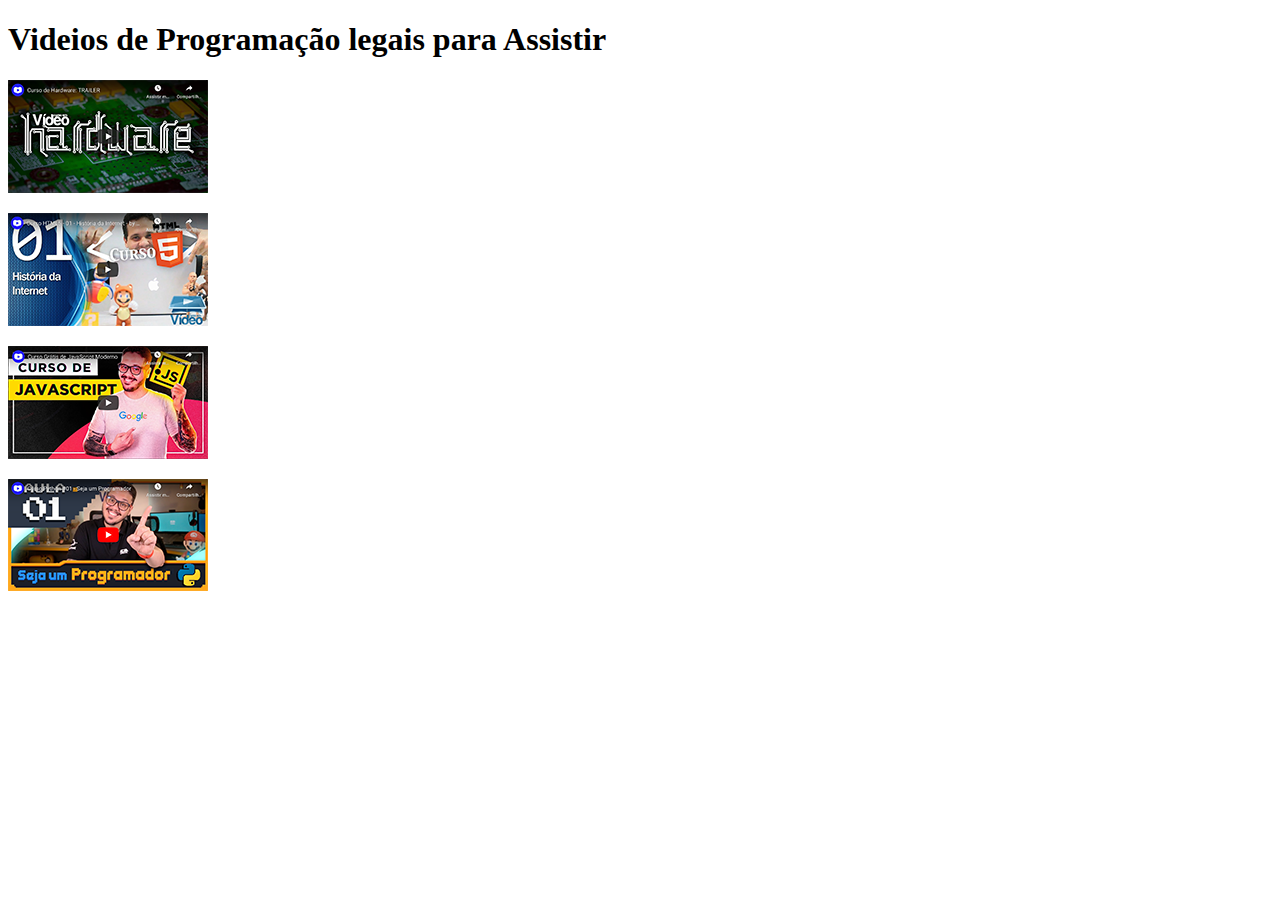
<file: Exercicios/Desafio 09/index.html>
<!DOCTYPE html>
<html lang="pt-br">
<head>
    <meta charset="UTF-8">
    <meta http-equiv="X-UA-Compatible" content="IE=edge">
    <meta name="viewport" content="width=device-width, initial-scale=1.0">
    <link rel="shortcut icon" href="logo.ico" type="image/x-icon">
    <title>Desafio 09</title>
</head>
<body>
    <h1><Strong>Videios de Programação legais para Assistir</Strong></h1>

    <p><picture><a href="pag1.html" target="_self" rel="next"><img src="imagens/thumb-hardware.png" alt="imagem flexível"></a></picture></p>
    <p><picture><a href="pag2.html" target="_self" rel="next"><img src="imagens/thumb-html.png" alt="imagem flexível"></a></picture></p>
    <p><picture><a href="pag3.html" target="_self" rel="next"><img src="imagens/thumb-js.png" alt="imagem flexível"></a></picture></p>
    <p><picture><a href="pag4.html" target="_self" rel="next"><img src="imagens/thumb-python.png" alt="imagem flexível"></a></picture></p>
    
</body>
</html>
</file>
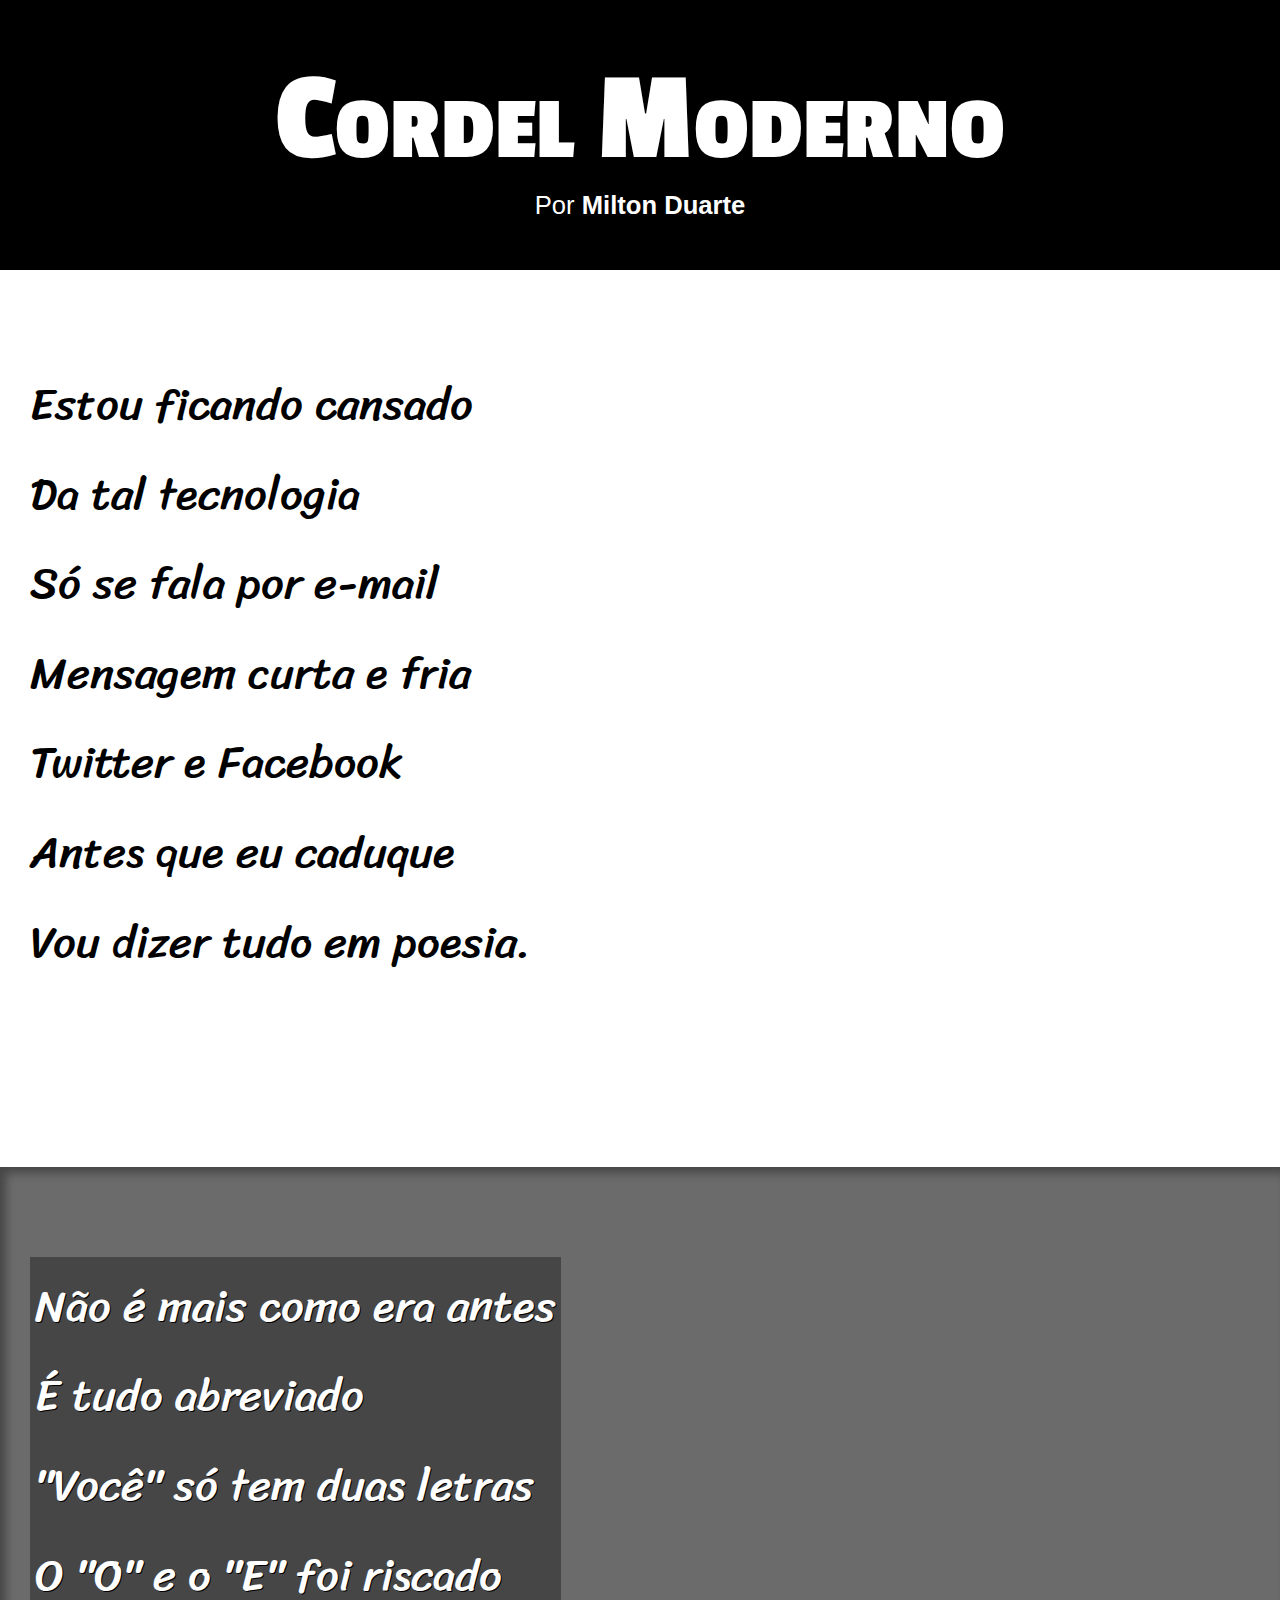
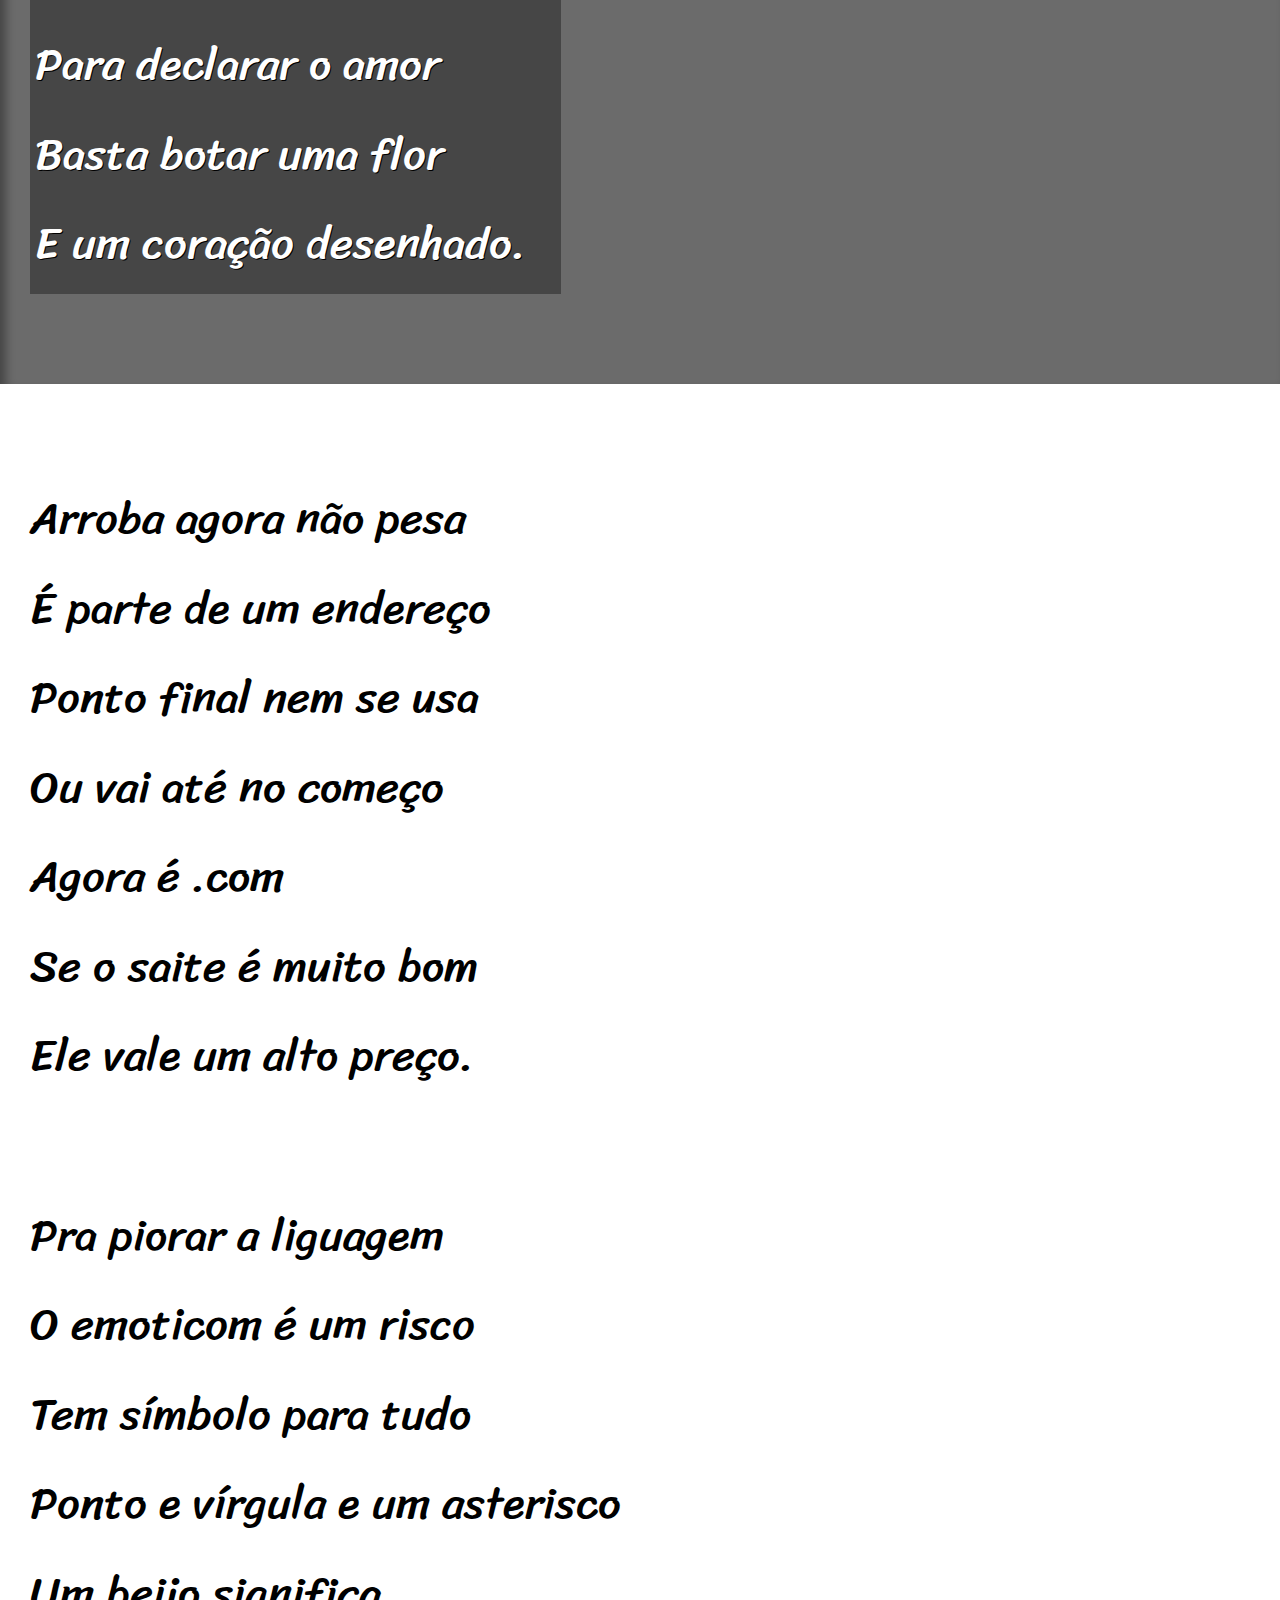
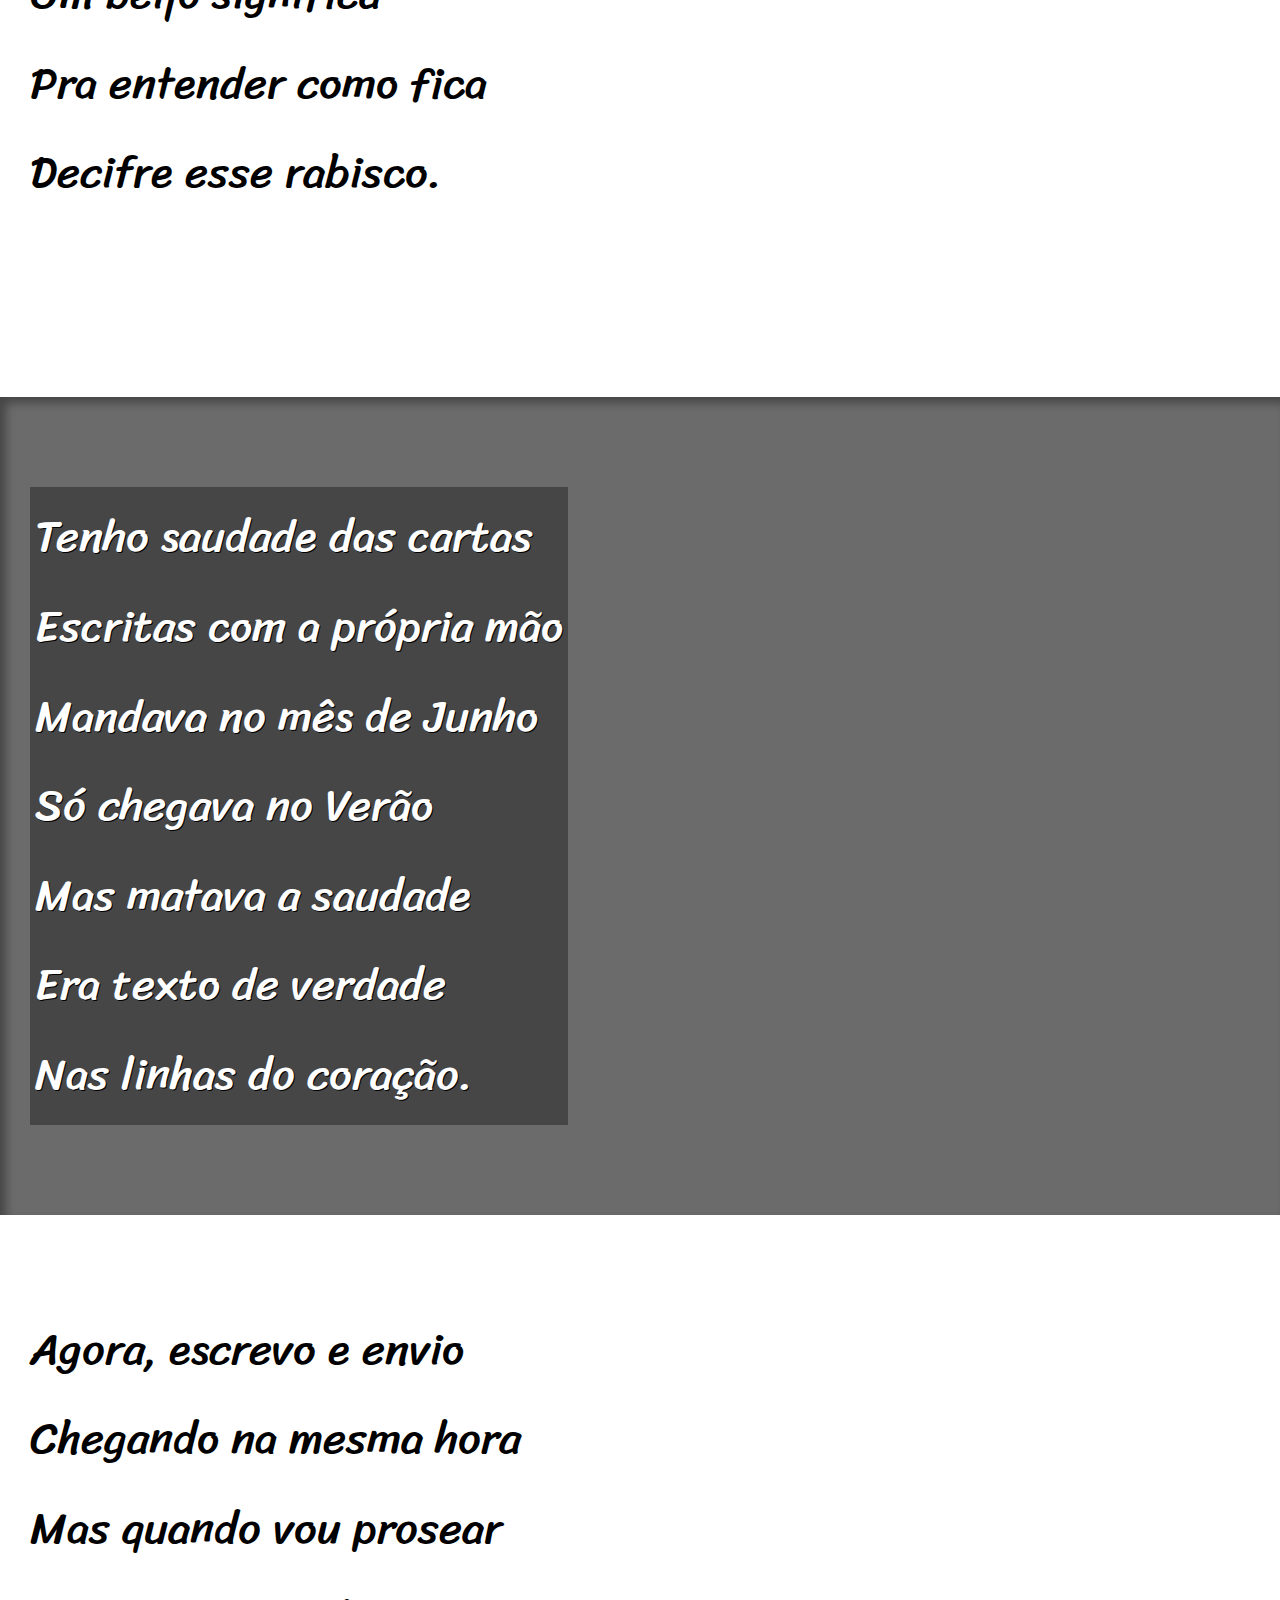
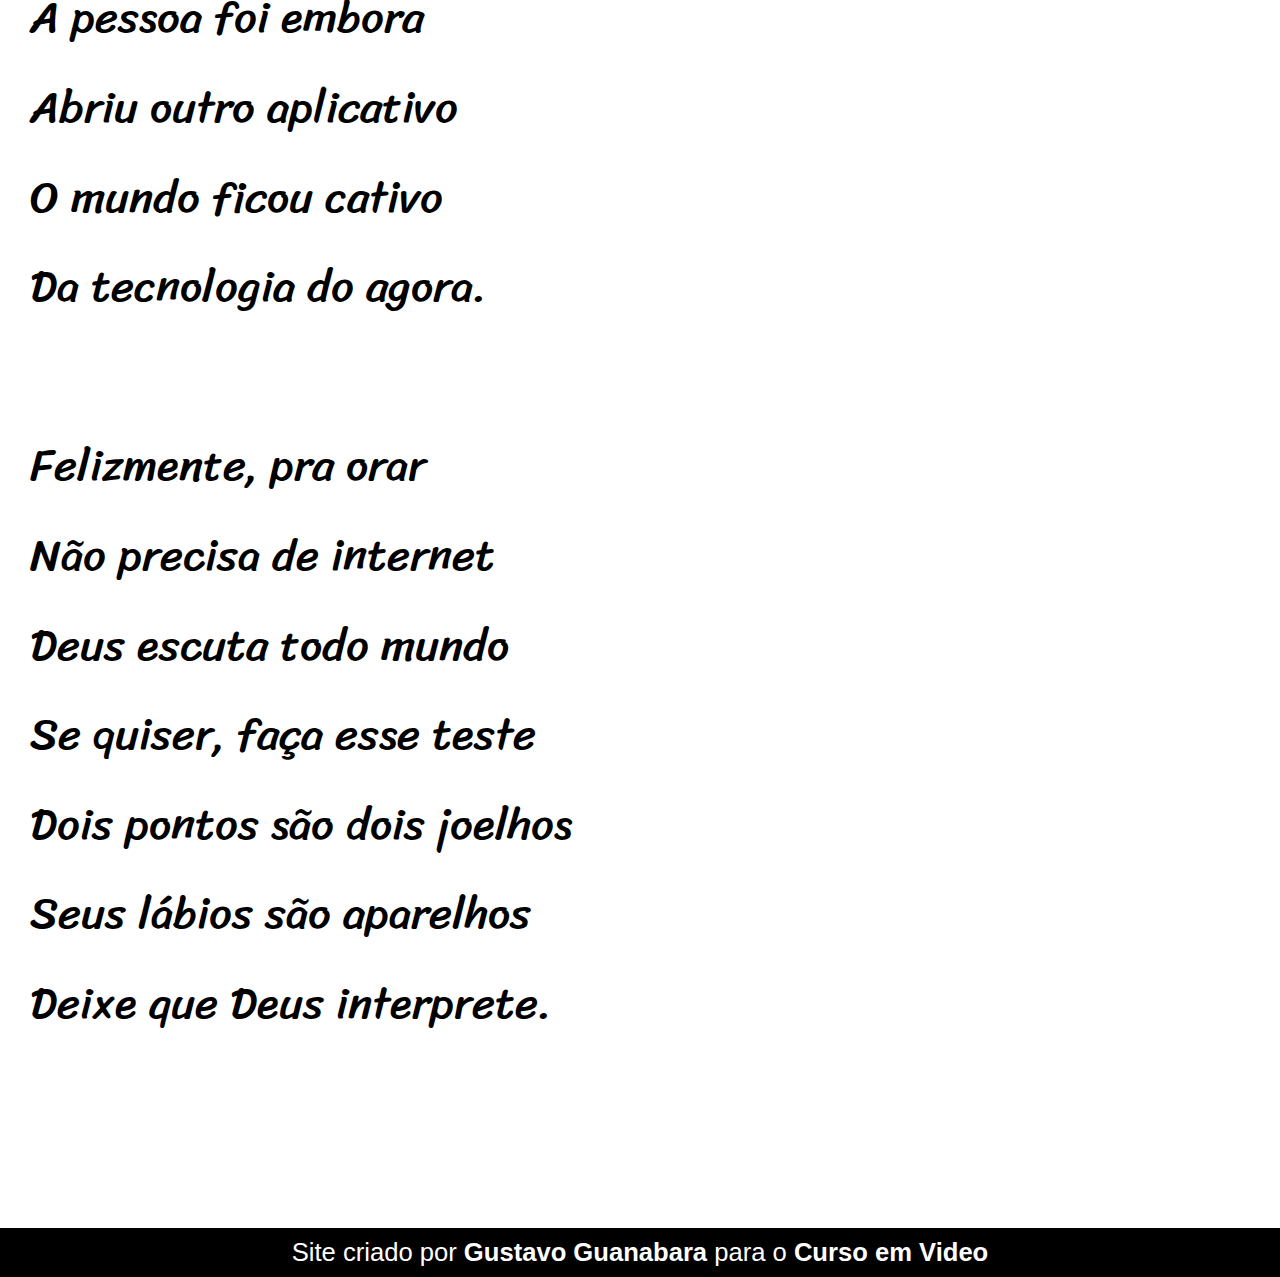
<file: Exercicios/Desafio 12/index.html>
<!DOCTYPE html>
<html lang="pt-br">
<head>
    <meta charset="UTF-8">
    <meta http-equiv="X-UA-Compatible" content="IE=edge">
    <meta name="viewport" content="width=device-width, initial-scale=1.0">
    <title>Cordel Moderno</title>
    <link rel="stylesheet" href="estilo/style.css">
</head>
<body>
    <header>
        <h1>Cordel Moderno</h1>
        <p>
            Por <a href="https://www.recantodasletras.com.br/poesias/3186743" target="_blank" >Milton Duarte</a>
        </p>
    </header>

    <section class="normal">
        <p>
            Estou ficando cansado <br>
            Da tal tecnologia <br>
            Só se fala por e-mail <br>
            Mensagem curta e fria <br>
            Twitter e Facebook <br>
            Antes que eu caduque <br>
            Vou dizer tudo em poesia. 
        </p>
    </section>

  
    <section class="imagem" id="img1">
        <p>
            Não é mais como era antes <br>
            É tudo abreviado <br>
            "Você" só tem duas letras <br>
            O "O" e o "E" foi riscado <br>
            Para declarar o amor <br>
            Basta botar uma flor <br>
            E um coração desenhado.
        </p>
    </section>

   

    <section class="normal">
        <p>
            Arroba agora não pesa <br>
            É parte de um endereço <br>
            Ponto final nem se usa <br>
            Ou vai até no começo <br>
            Agora é .com <br>
            Se o saite é muito bom <br>
            Ele vale um alto preço. 
        </p>
    

        <p>
            Pra piorar a liguagem <br>
            O emoticom é um risco <br>
            Tem símbolo para tudo <br>
            Ponto e vírgula e um asterisco <br>
            Um beijo significa <br>
            Pra entender como fica <br>
            Decifre esse rabisco. 
        </p>
    </section>

  
    <section class="imagem" id="img2">
        <p>
            Tenho saudade das cartas <br>
            Escritas com a própria mão <br>
            Mandava no mês de Junho <br>
            Só chegava no Verão <br>
            Mas matava a saudade <br>
            Era texto de verdade <br>
            Nas linhas do coração.
         </p>
    </section>


    <section class="normal">
        <p>
            Agora, escrevo e envio <br>
            Chegando na mesma hora <br>
            Mas quando vou prosear <br>
            A pessoa foi embora <br>
            Abriu outro aplicativo <br>
            O mundo ficou cativo <br>
            Da tecnologia do agora. 
        </p>
        
        <p>
            Felizmente, pra orar <br>
            Não precisa de internet <br>
            Deus escuta todo mundo <br>
            Se quiser, faça esse teste <br>
            Dois pontos são dois joelhos <br>
            Seus lábios são aparelhos <br>
            Deixe que Deus interprete.
        </p>
    </section>

    <footer>
        <p>Site criado por <a href="https://gustavoguanabara.github.io/" target="_blank">Gustavo Guanabara</a> para o <a href="https://www.cursoemvideo.com/" target="_blank">Curso em Video</a></p>
    </footer>
</body>
</html>
</file>
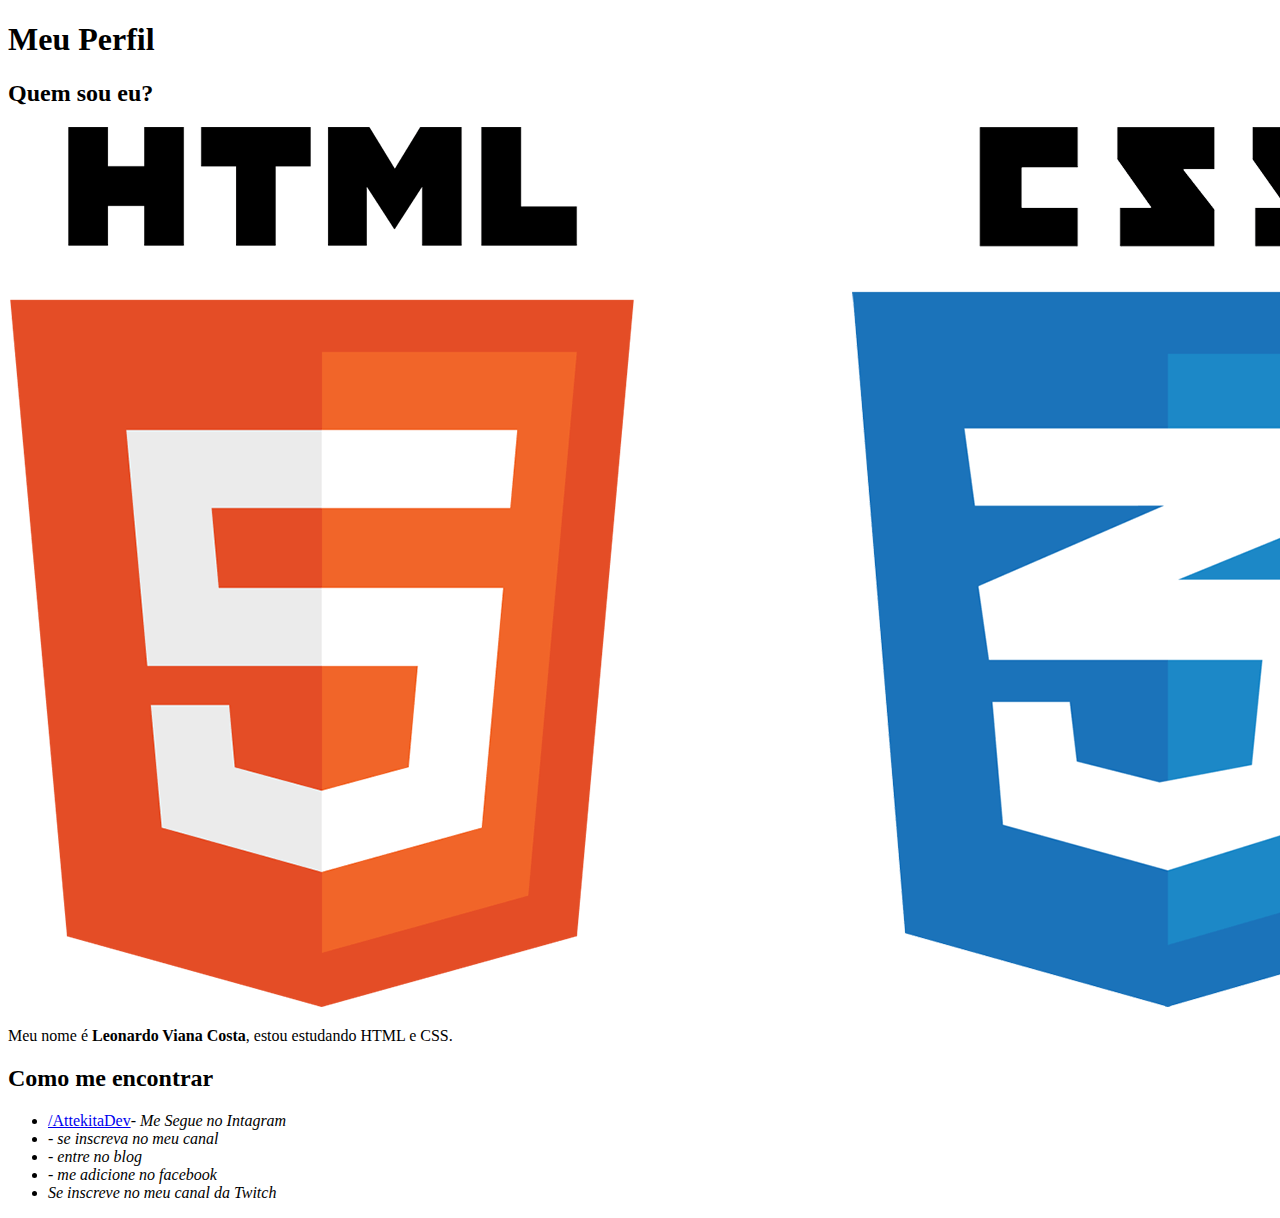
<file: Exercicios/Desafio 5/index.html>
<!DOCTYPE html>
<html lang="pt-br">
<head>
    <meta charset="UTF-8">
    <meta http-equiv="X-UA-Compatible" content="IE=edge">
    <meta name="viewport" content="width=device-width, initial-scale=1.0">
    <link rel="shortcut icon" href="logo.ico" type="image/x-icon">
    <title>Contatos(Desafio 5)</title>
</head>
<body>
    <h1>Meu Perfil</h1>
    <h2>Quem sou eu?</h2>
    <img src="Imagens/Logo PNG/logo completa.png" alt="" srcset="">

    <p>Meu nome é <strong>Leonardo Viana Costa</strong>, estou estudando HTML e CSS.</p>
    <h2>Como me encontrar</h2>
    <ul type="disc">
        <li><a href="https://www.youtube.com/c/AttekitaDev" target="_blank" rel="next"> /AttekitaDev</a>- <em>Me Segue no Intagram</em></li>
        <li><a href=""> </a>- <em>se inscreva no meu canal</em></li>
        <Li><a href=""> </a>- <em>entre no blog</em></Li>
        <li><a href=""> </a>- <em>me adicione no facebook</em></li>
        <li><a href=""> </a><em>Se inscreve no meu canal da Twitch</em></li>
    </ul>
    
</body>
</html>
</file>
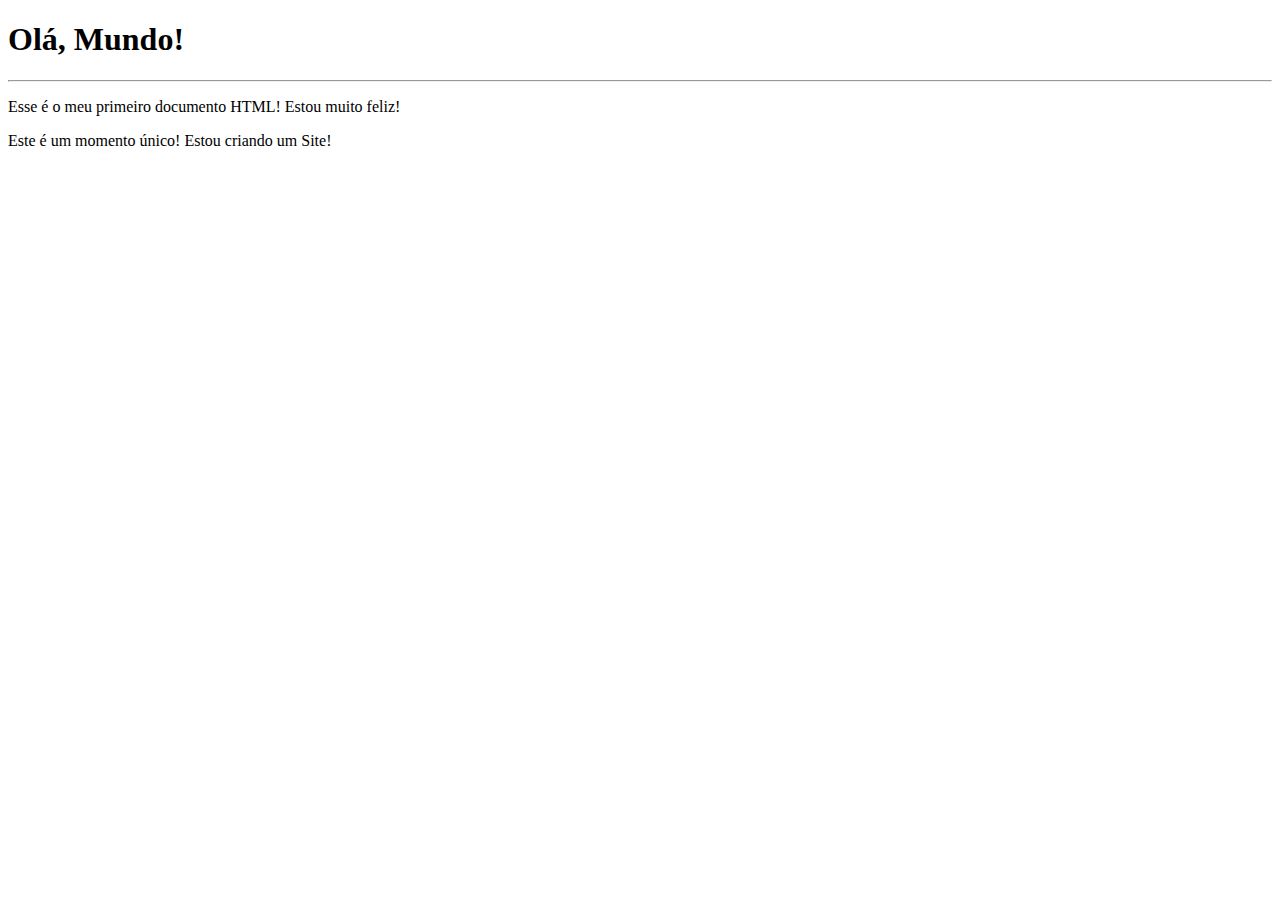
<file: Exercicios/Ex001/index.html>
<!DOCTYPE html>
<html lang="pt-br">
<head>
    <meta charset="UTF-8">
    <meta name="viewport" content="width=device-width, initial-scale=1.0">
    <title>Meu primeiro exercício</title>
</head>
<body>
    <h1>Olá, Mundo!</h1>
    <hr>
    <p>Esse é o meu primeiro documento HTML! Estou muito feliz!</p>
    <p>Este é um momento único! Estou criando um Site!</p>
</body>
</html>
</file>
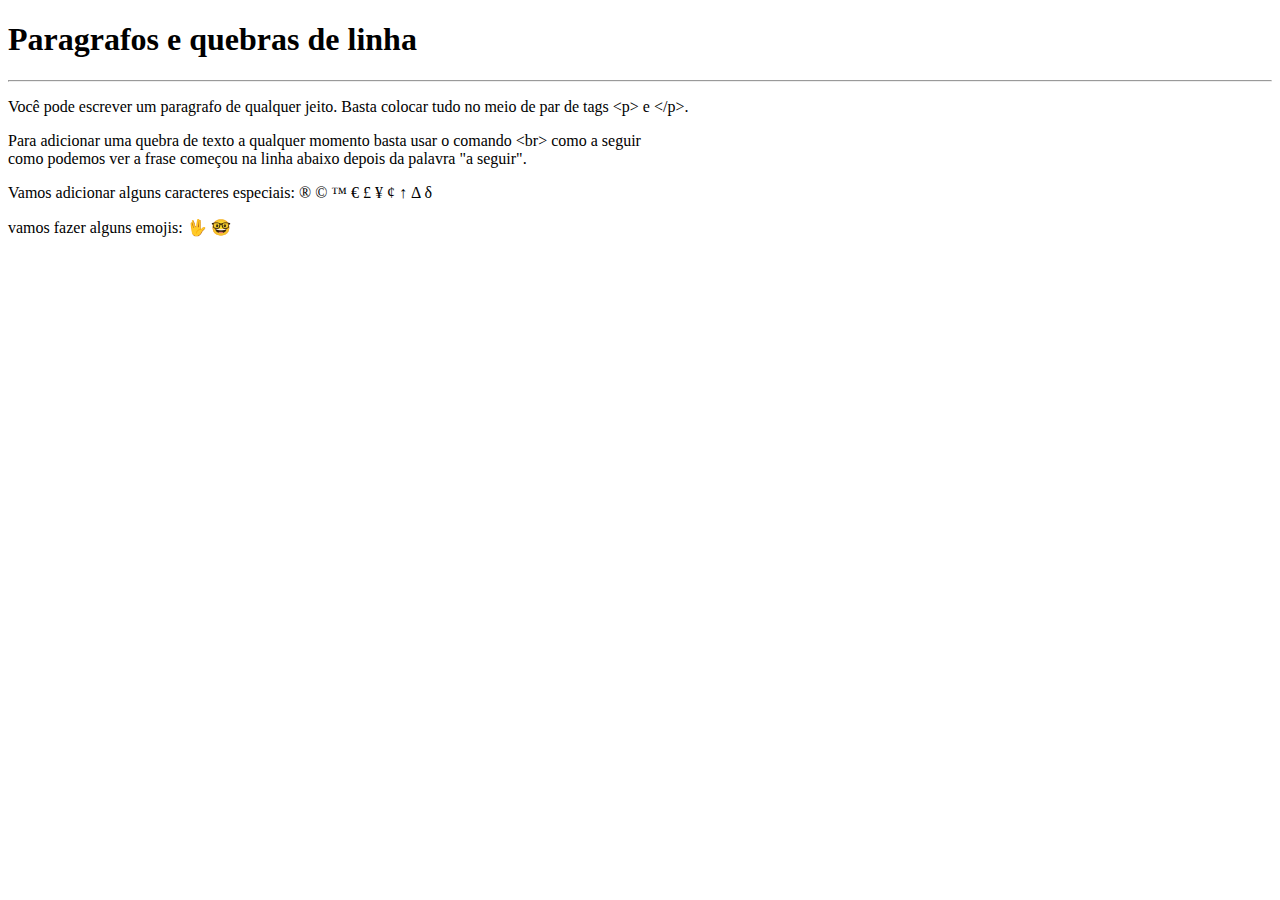
<file: Exercicios/Ex002/index.html>
<!DOCTYPE html>
<html lang="pt-br">
<head>
    <meta charset="UTF-8">
    <meta http-equiv="X-UA-Compatible" content="IE=edge">
    <meta name="viewport" content="width=device-width, initial-scale=1.0">
    <title>Document</title>
</head>
<body>
    <h1>Paragrafos e quebras de linha   </h1>
    <hr>
    <p>Você pode escrever 
        um paragrafo de 
        qualquer jeito. 
        Basta colocar tudo no meio de par de tags &lt;p&gt; e &lt;/p&gt;.  <!-- LESS THAN / Grater THAN-->
    </p>
    <p>Para adicionar uma quebra de texto a qualquer momento basta usar o comando &lt;br&gt; como a seguir <br> como podemos ver a frase começou na linha abaixo depois da palavra "a seguir".</p>

    <p>Vamos adicionar alguns caracteres especiais:
        &reg;
        &copy;
        &trade;
        &euro;
        &pound;
        &yen;
        &cent;
        &uarr;
        &Delta;
        &delta;
    </p>
    <p>vamos fazer alguns emojis:
        &#x1f596; <!--"&hx é fixo... o restante do código pe pego no site da emojipidia"-->
        &#x1f913;

    </p>
</body>
</html>
</file>
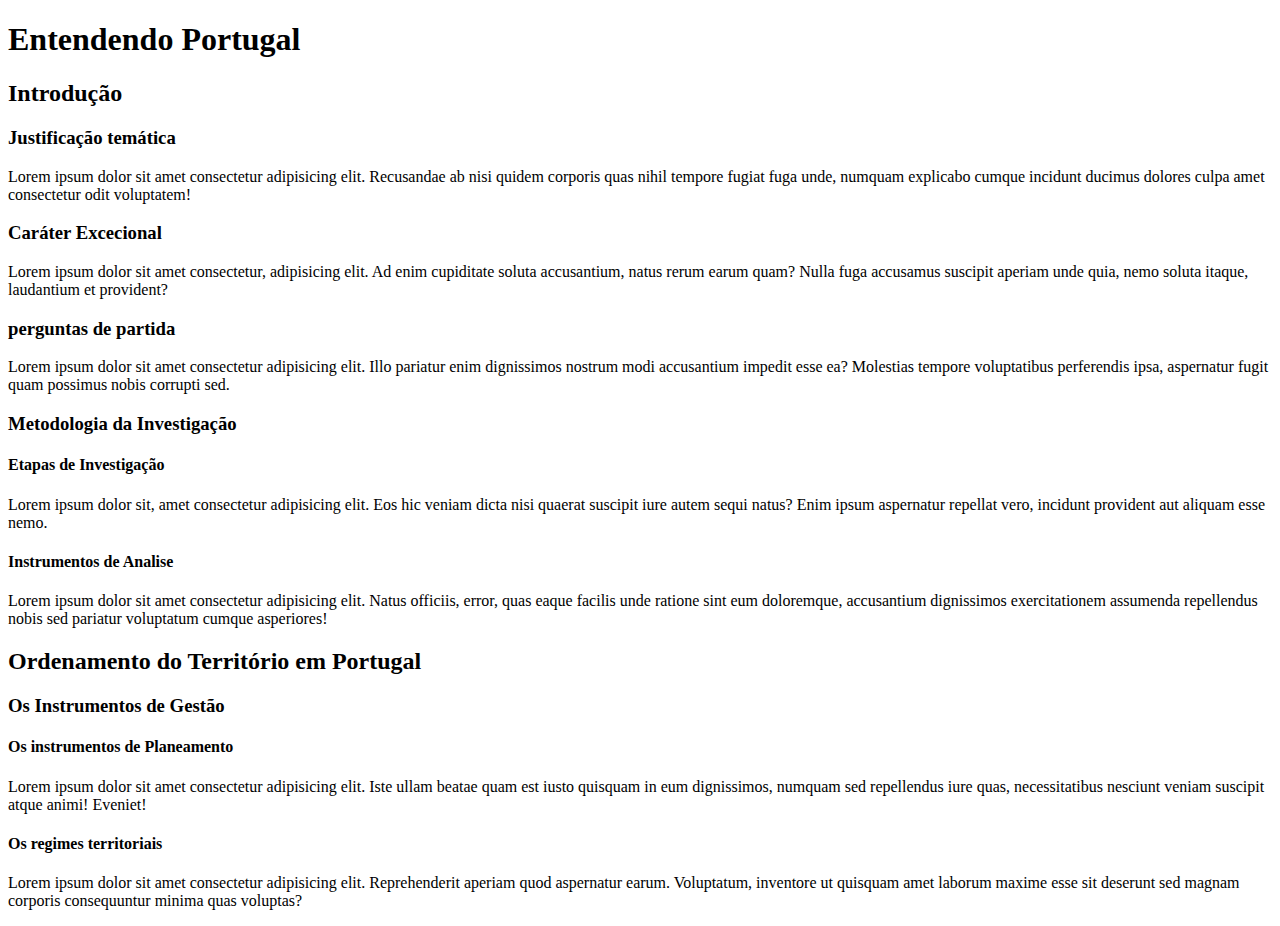
<file: Exercicios/Ex006/index.html>
<!DOCTYPE html>
<html lang="pt-br">
<head>
    <meta charset="UTF-8">
    <meta http-equiv="X-UA-Compatible" content="IE=edge">
    <meta name="viewport" content="width=device-width, initial-scale=1.0">
    <link rel="shortcut icon" href="logo.ico" type="image/x-icon">
    <title>Hierarquia de Titulos</title>
</head>
<body>
    <h1>Entendendo Portugal</h1>
    <h2>Introdução</h2>
    <h3>Justificação temática</h3>
    <p>Lorem ipsum dolor sit amet consectetur adipisicing elit. Recusandae ab nisi quidem corporis quas nihil tempore fugiat fuga unde, numquam explicabo cumque incidunt ducimus dolores culpa amet consectetur odit voluptatem!</p>
    <h3>Caráter Excecional</h3>
    <p>Lorem ipsum dolor sit amet consectetur, adipisicing elit. Ad enim cupiditate soluta accusantium, natus rerum earum quam? Nulla fuga accusamus suscipit aperiam unde quia, nemo soluta itaque, laudantium et provident?</p>
    <h3>perguntas de partida</h3>
    <p>Lorem ipsum dolor sit amet consectetur adipisicing elit. Illo pariatur enim dignissimos nostrum modi accusantium impedit esse ea? Molestias tempore voluptatibus perferendis ipsa, aspernatur fugit quam possimus nobis corrupti sed.</p>
    <h3>Metodologia da Investigação</h3>
    <h4>Etapas de Investigação</h4>
    <P>Lorem ipsum dolor sit, amet consectetur adipisicing elit. Eos hic veniam dicta nisi quaerat suscipit iure autem sequi natus? Enim ipsum aspernatur repellat vero, incidunt provident aut aliquam esse nemo.</P>
    <h4>Instrumentos de Analise</h4>
    <p>Lorem ipsum dolor sit amet consectetur adipisicing elit. Natus officiis, error, quas eaque facilis unde ratione sint eum doloremque, accusantium dignissimos exercitationem assumenda repellendus nobis sed pariatur voluptatum cumque asperiores!</p>
    <h2>Ordenamento do Território em Portugal</h2>
    <h3>Os Instrumentos de Gestão</h3>
    <H4>Os instrumentos de Planeamento </H4>
    <p>Lorem ipsum dolor sit amet consectetur adipisicing elit. Iste ullam beatae quam est iusto quisquam in eum dignissimos, numquam sed repellendus iure quas, necessitatibus nesciunt veniam suscipit atque animi! Eveniet!</p>
    <h4>Os regimes territoriais</h4>
    <p>Lorem ipsum dolor sit amet consectetur adipisicing elit. Reprehenderit aperiam quod aspernatur earum. Voluptatum, inventore ut quisquam amet laborum maxime esse sit deserunt sed magnam corporis consequuntur minima quas voluptas? </p>
    
</body>
</html>
</file>
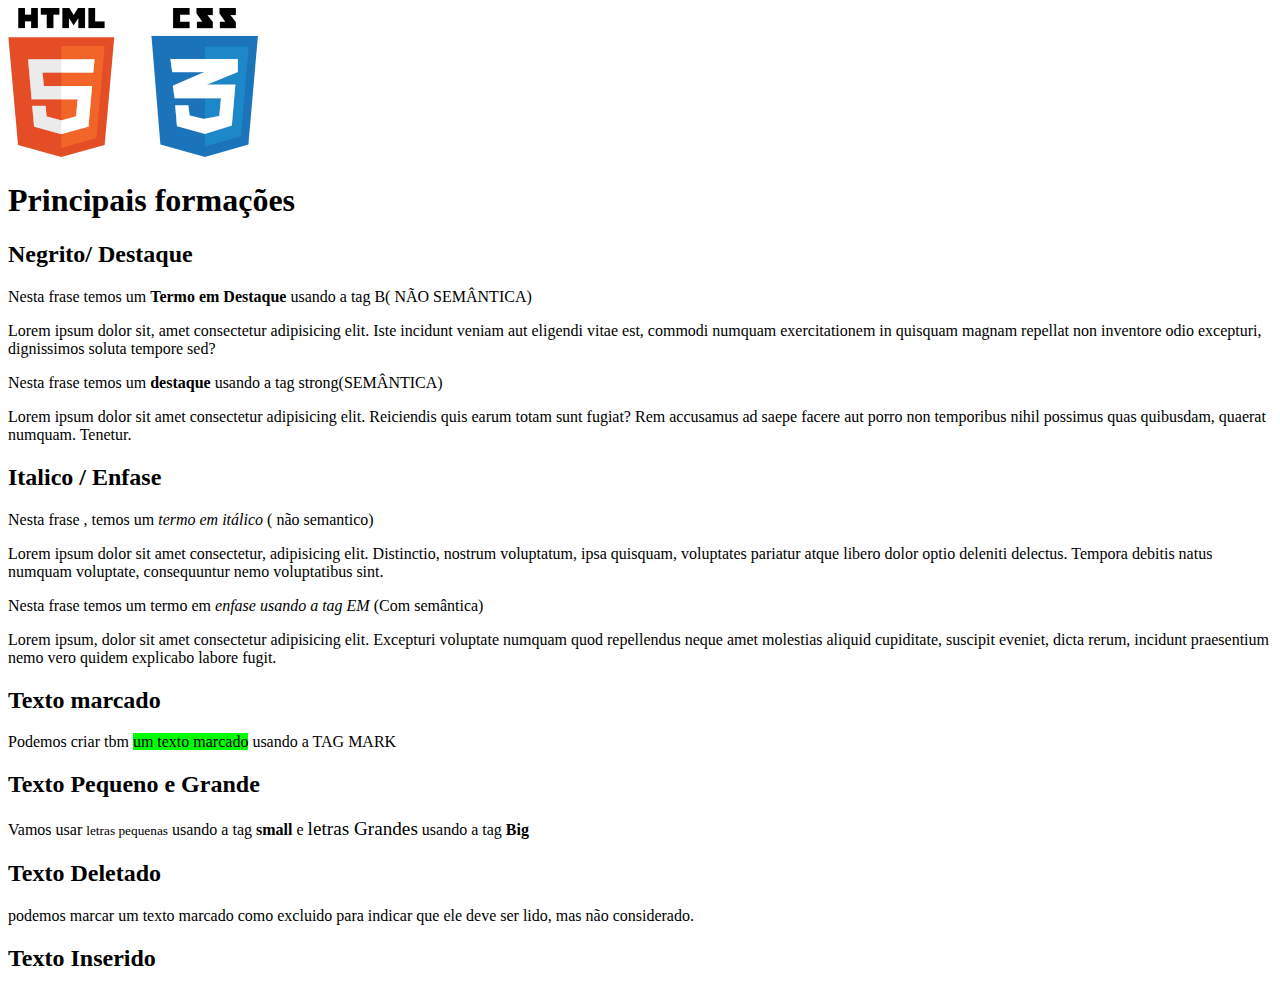
<file: Exercicios/Ex008/index.html>
<!DOCTYPE html>
<html lang="pt-br">
<head>
    <meta charset="UTF-8">
    <meta http-equiv="X-UA-Compatible" content="IE=edge">
    <meta name="viewport" content="width=device-width, initial-scale=1.0">
    <link rel="shortcut icon" href="logo.ico" type="image/x-icon">
    <img src="logo.ico" alt="favico">
    <title>Formatação de Textos</title>
    <style>
        mark { background-color: lime   ;}
    </style>
</head>
<body>
    <h1>Principais formações</h1>
    <h2>Negrito/ Destaque</h2>
        <p>Nesta frase temos um <b>Termo em Destaque</b> usando a tag B( NÃO SEMÂNTICA)</p>
        <p>Lorem ipsum dolor sit, amet consectetur adipisicing elit. Iste incidunt veniam aut eligendi vitae est, commodi numquam exercitationem in quisquam magnam repellat non inventore odio excepturi, dignissimos soluta tempore sed?
        </p>

        <P>Nesta frase temos um <strong>destaque</strong> usando a tag strong(SEMÂNTICA)</P>
        <p>Lorem ipsum dolor sit amet consectetur adipisicing elit. Reiciendis quis earum totam sunt fugiat? Rem accusamus ad saepe facere aut porro non temporibus nihil possimus quas quibusdam, quaerat numquam. Tenetur.</p>
    <h2>Italico / Enfase</h2>
        <p>Nesta frase , temos um <i>termo em itálico</i> ( não semantico)</p>
        <p>Lorem ipsum dolor sit amet consectetur, adipisicing elit. Distinctio, nostrum voluptatum, ipsa quisquam, voluptates pariatur atque libero dolor optio deleniti delectus. Tempora debitis natus numquam voluptate, consequuntur nemo voluptatibus sint.</p>

         <P>Nesta frase temos um termo em <EM>enfase usando a tag EM </EM>(Com semântica)</P>
         <p>Lorem ipsum, dolor sit amet consectetur adipisicing elit. Excepturi voluptate numquam quod repellendus neque amet molestias aliquid cupiditate, suscipit eveniet, dicta rerum, incidunt praesentium nemo vero quidem explicabo labore fugit.</p>
    <H2>Texto marcado</H2>
        <p>Podemos criar tbm <mark>um texto marcado</mark> usando a TAG MARK </p>
    <h2>Texto Pequeno e Grande</h2>  
        <P>Vamos usar <small>letras pequenas</small> usando a tag <strong>small</strong> e <big>letras Grandes</big> usando a tag <strong>Big</strong></P>
    <h2>Texto Deletado</h2>
    <p>podemos marcar um texto marcado como excluido para indicar que ele deve ser lido, mas não considerado.</p>
    <h2>Texto Inserido</h2>
    <p></p>

</body>
</html>
</file>
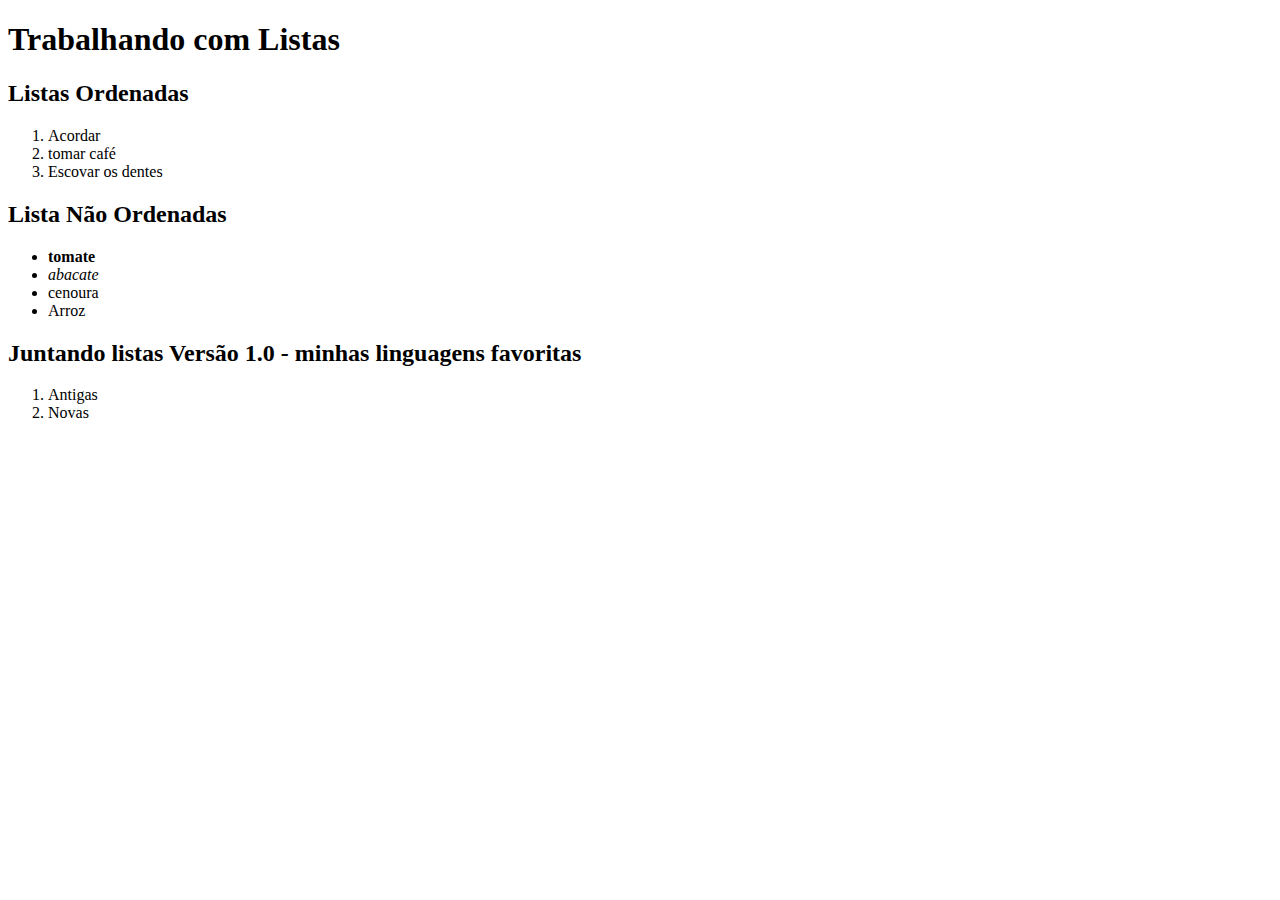
<file: Exercicios/Ex009/INDEX.HTML>
<!DOCTYPE html>
<html lang="pt-br">
<head>
    <meta charset="UTF-8">
    <meta http-equiv="X-UA-Compatible" content="IE=edge">
    <meta name="viewport" content="width=device-width, initial-scale=1.0">
    <title>Listas</title>
</head>
<body>
    <h1>Trabalhando com Listas</h1>
    <h2>Listas Ordenadas</h2>
    <ol type="1">
        <li>Acordar</li>
        <li>tomar café</li>
        <li>Escovar os dentes</li>
    </ol>

    <h2>Lista Não Ordenadas</h2>
    <ul type="disc">
        <li><Strong>tomate</Strong> </li>
        <li><em>abacate</em> </li>
        <li>cenoura</li>
        <li>Arroz</li>
    </ul>

    <h2>Juntando listas Versão 1.0 - minhas linguagens favoritas</h2>
    <ol>
        <li>Antigas</li> 
        
        <li>Novas</li> 
    </ol>
</body>
</html>
</file>
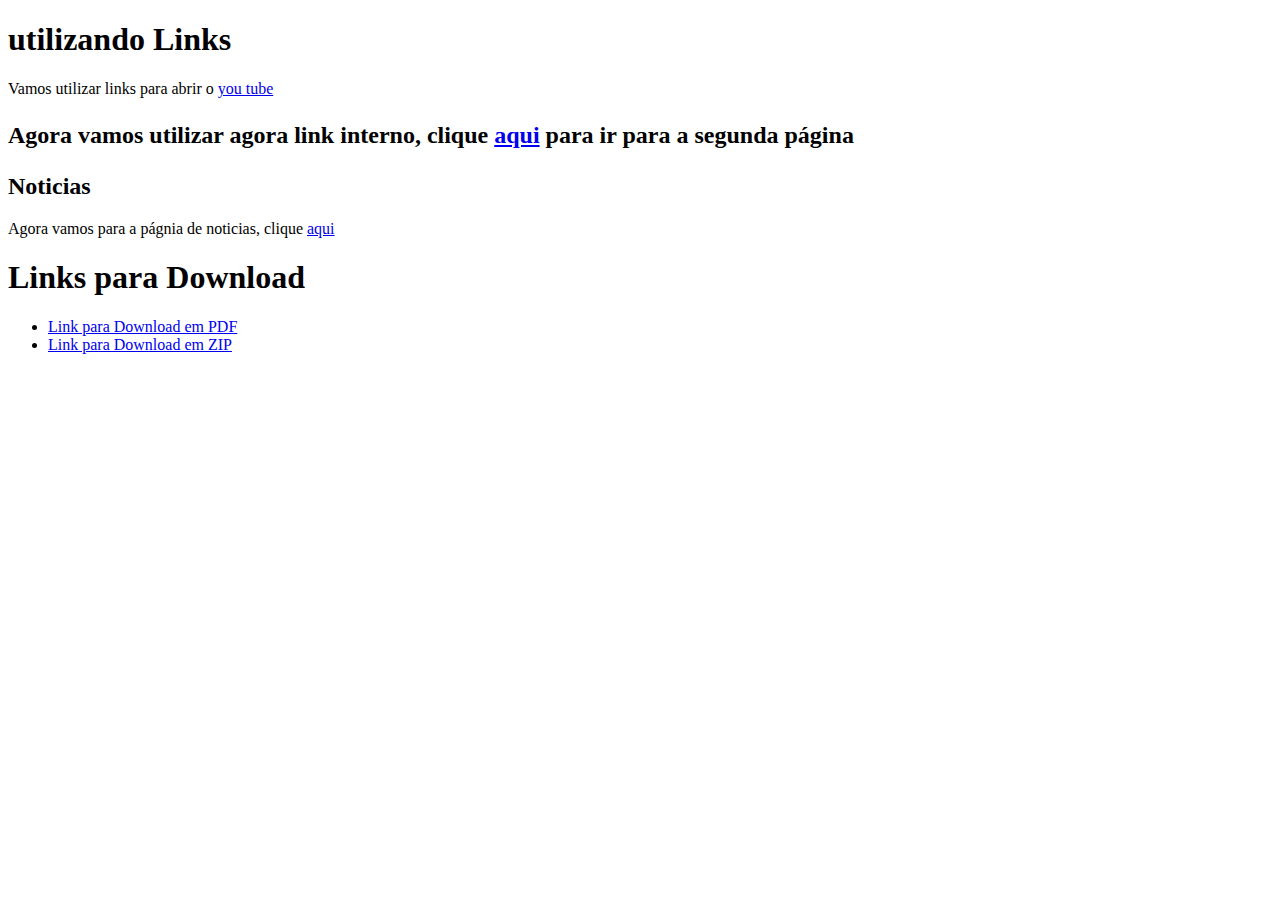
<file: Exercicios/Ex010/index.html>
<!DOCTYPE html>
<html lang="pt-br">
<head>
    <meta charset="UTF-8">
    <meta http-equiv="X-UA-Compatible" content="IE=edge">
    <meta name="viewport" content="width=device-width, initial-scale=1.0">
    <title>Trabalhnado com Links</title>
</head>
<body>
    <h1>utilizando Links</h1>
    <p>Vamos utilizar links para abrir o <a href="https://www.youtube.com/" target="_blank" rel="external">you tube</a></p>
    <h2><p> Agora vamos utilizar agora link interno, clique <a href="pag002.html" target="self" rel="next">aqui</a> para ir para a segunda página</p></h2>

    <h2>Noticias</h2>
    <p>Agora vamos para a págnia de noticias, clique <a href="Noticias/pag003.html" target="self" rel="next">aqui</a></p>

    <h1>Links para Download</h1>
    <ul>
        <li><a href="Livro/10 - Ligações em toda parte.pdf">Link para Download em PDF</a></li>
        <li><a href="Livro/10 - Ligações em toda parte.rar">Link para Download em ZIP</a></li>
    </ul>
</body>
</html>
</file>
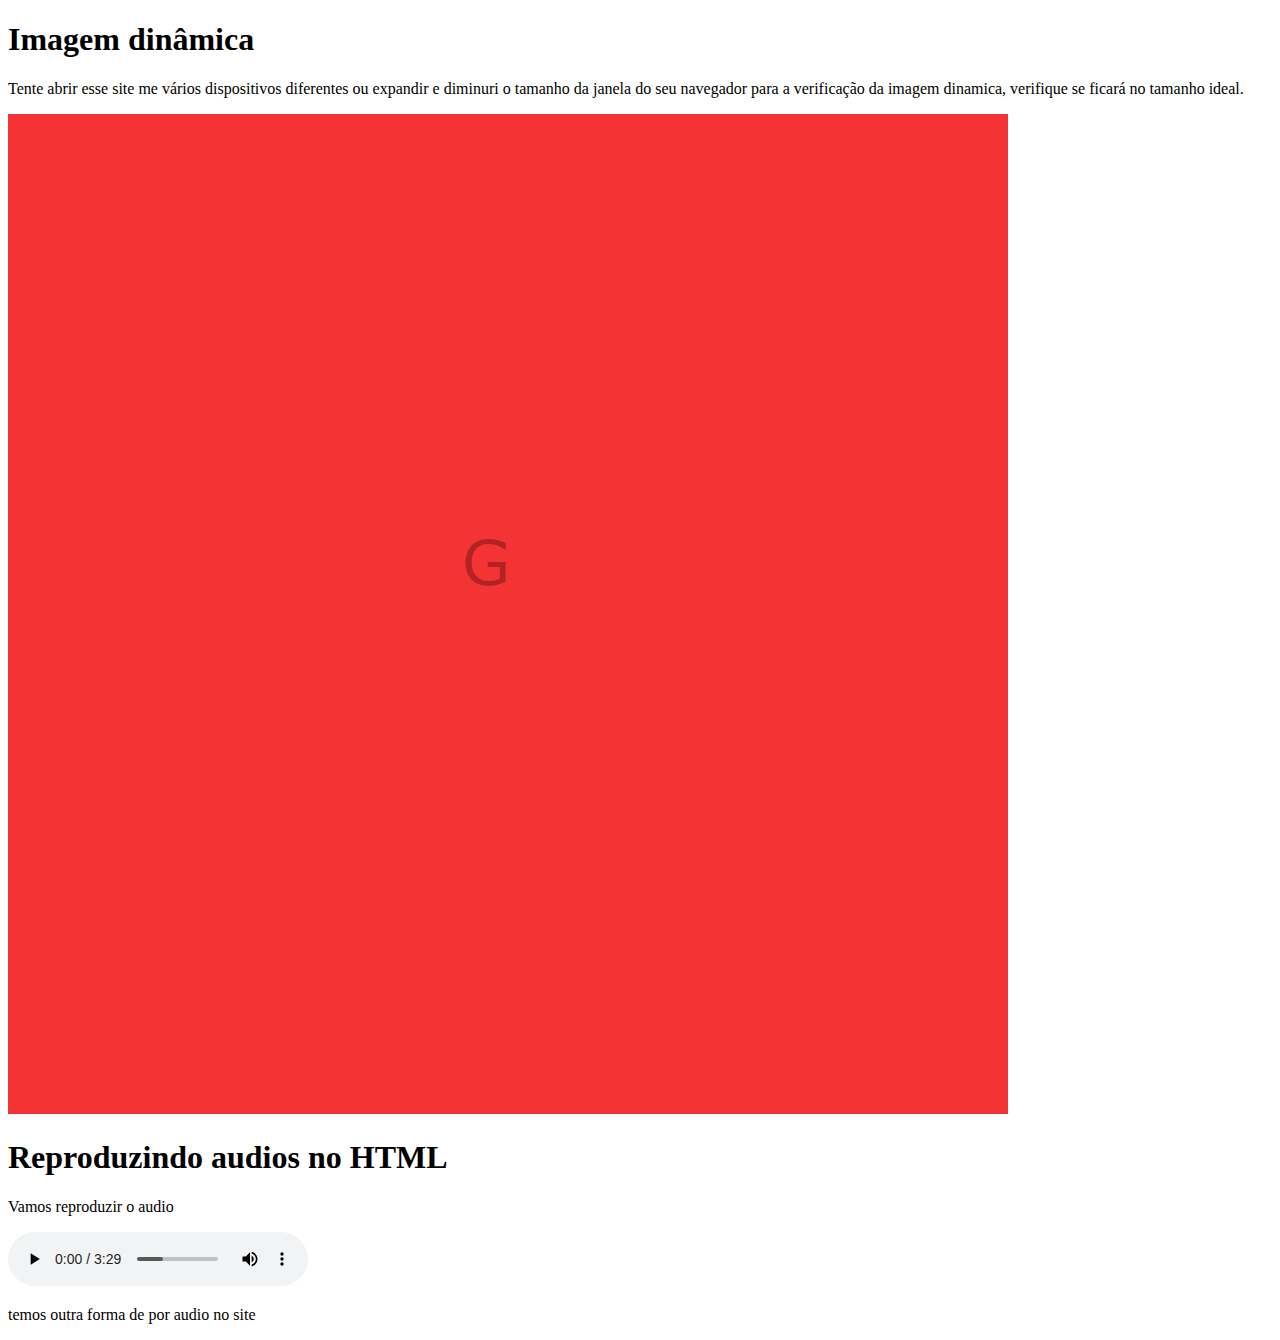
<file: Exercicios/Ex011 -  imagens/index.html>
<!DOCTYPE html>
<html lang="pt-br">
<head>
    <meta charset="UTF-8">
    <meta http-equiv="X-UA-Compatible" content="IE=edge">
    <meta name="viewport" content="width=device-width, initial-scale=1.0">
    <title>Mídias em HTML</title>
</head>
<body>
    <H1>Imagem dinâmica</H1>
    <p>Tente abrir esse site me vários dispositivos diferentes ou expandir e diminuri o tamanho da janela do seu navegador para a verificação da imagem dinamica, verifique se ficará no tamanho ideal.</p>
    <picture>
        <source media="(max-width: 750px)" srcset="imagens/Pequena.png" sizes="image/png">
        <source media="(max-width: 1050px)" srcset="imagens/Médio.png" sizes="image/png">
        <img src="Imagens/Grande.png" alt="imagem flexível">
    </picture>
    
    <h1>Reproduzindo audios no HTML</h1>
    <p>Vamos reproduzir o audio</p>
    <audio src="midia/05 - Amor da minha vida.mp3" controls autoplay></audio>

    <p> temos outra forma de por audio no site</p>

    <audio"></audio>
</body>
</html>
</file>
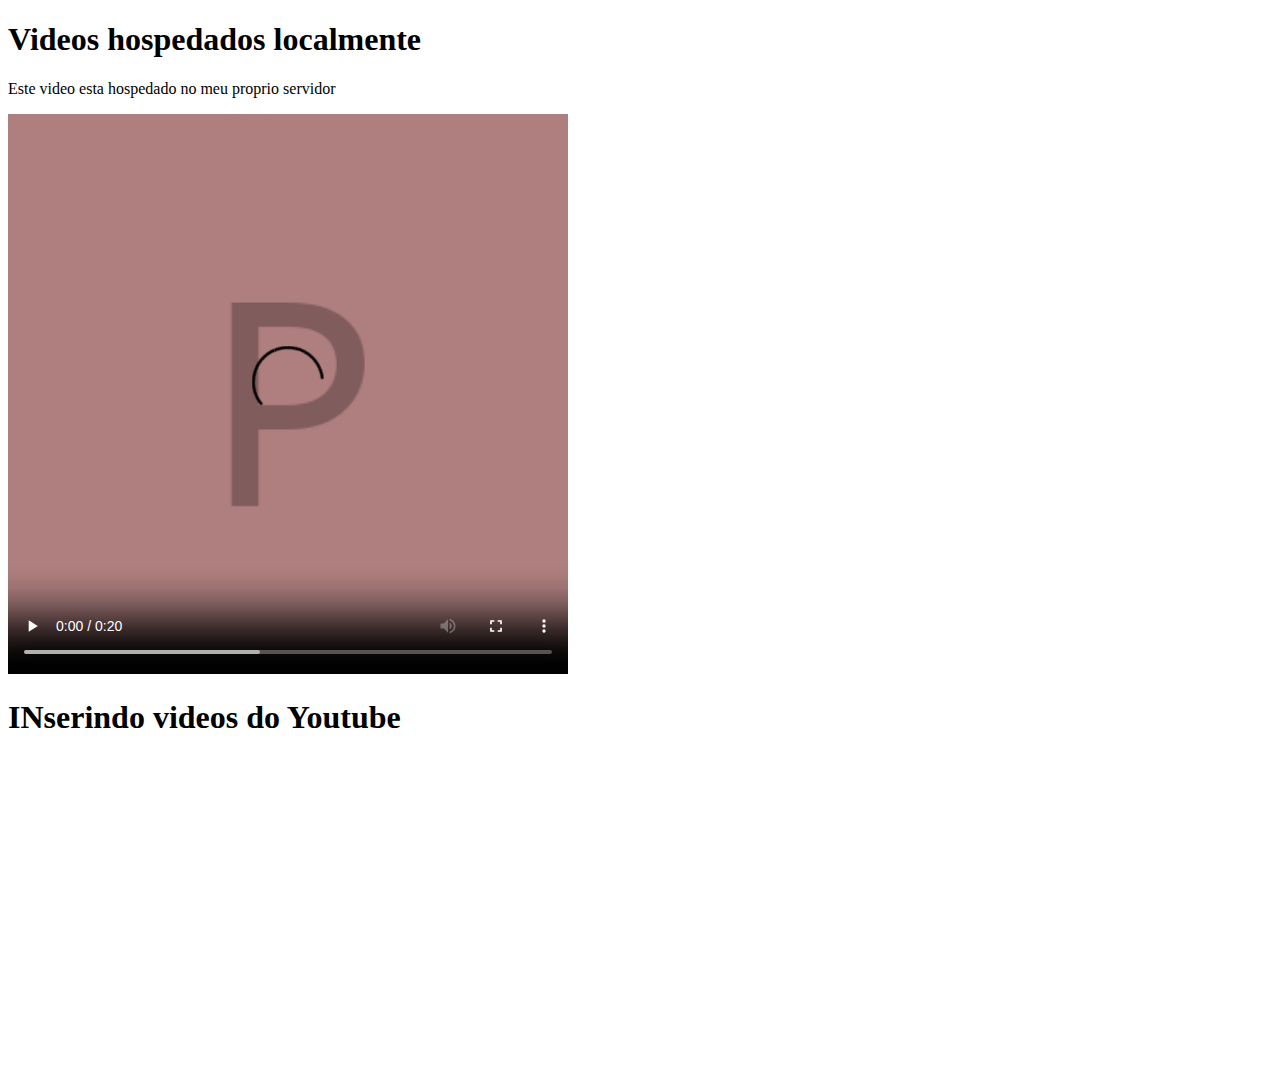
<file: Exercicios/EX012 - videos/index.html>
<!DOCTYPE html>
<html lang="pt-br">
<head>
    <meta charset="UTF-8">
    <meta http-equiv="X-UA-Compatible" content="IE=edge">
    <meta name="viewport" content="width=device-width, initial-scale=1.0">
    <title>Inserindo videos no HTML</title>
</head>
<body>
    <H1>Videos hospedados localmente</H1>
    <p>Este video esta hospedado no meu proprio servidor</p>
    <VIdeo width="560" poster="imagens/Pequena.png" controls autoplay loop>
        <source src="media/meu-video.mvk.mkv" type="video/webm">
        <source src="media/meu-video.mp4.mp4" type="video/mp4">
        <source src="media/meu-video.ogv" type="video/ogg">
        <p>Seu navegador não é compativel com reprodução de videos</p>
    </VIdeo>
    <h1>INserindo videos do Youtube</h1>
    <iframe width="560" height="315" src="https://www.youtube.com/embed/-N4jf6rtyuw" title="YouTube video player" frameborder="0" allow="accelerometer; autoplay; clipboard-write; encrypted-media; gyroscope; picture-in-picture" allowfullscreen></iframe>
</body>
</html>
</file>
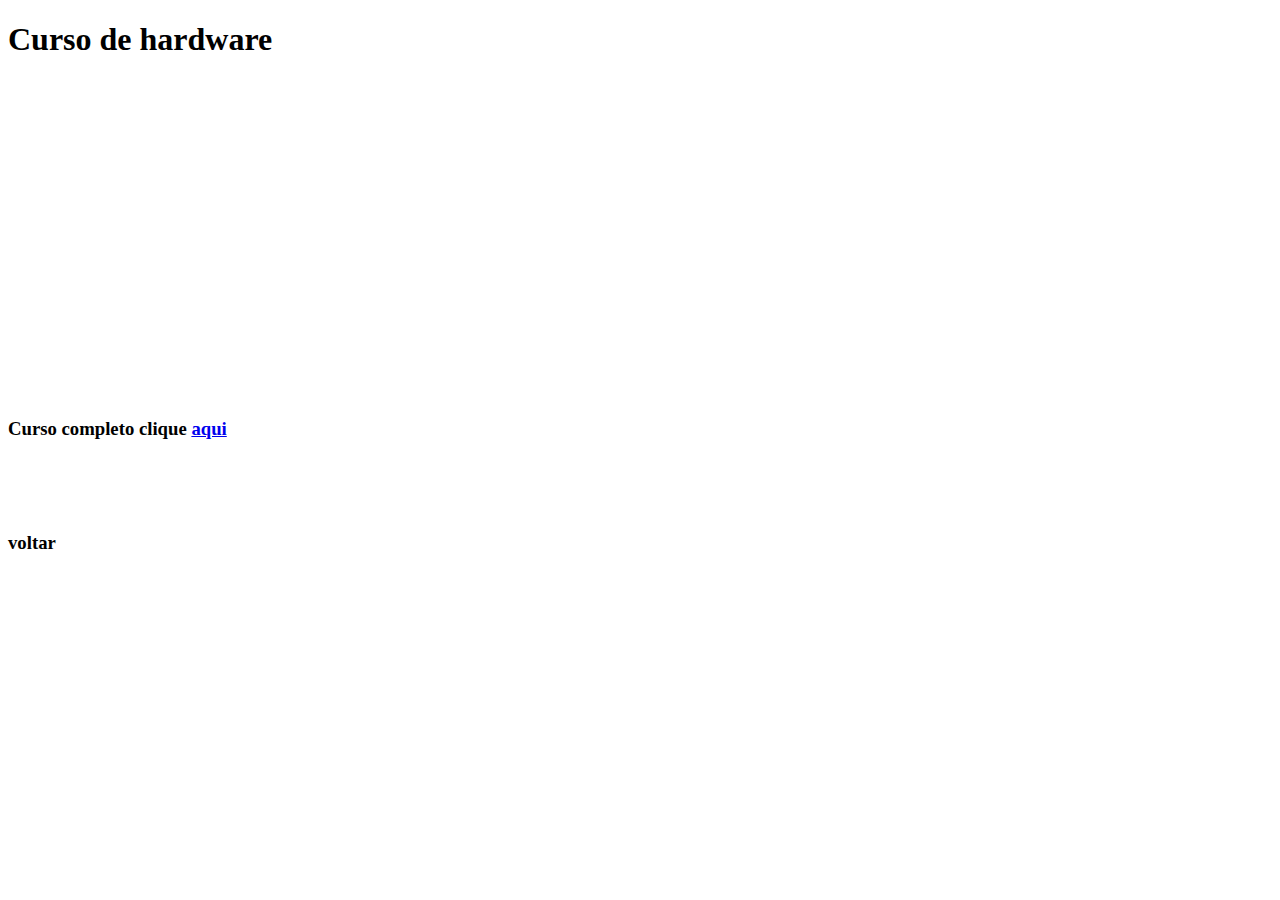
<file: Exercicios/Desafio 09/pag1.html>
<!DOCTYPE html>
<html lang="pt-br">
<head>
    <meta charset="UTF-8">
    <meta http-equiv="X-UA-Compatible" content="IE=edge">
    <meta name="viewport" content="width=device-width, initial-scale=1.0">
    <link rel="shortcut icon" href="logo.ico" type="image/x-icon">
    <title>Curso de hardware</title>
</head>
<body>
    <h1><strong>Curso de hardware</strong></h1>
    <p><iframe width="560" height="315" src="https://www.youtube.com/embed/iT6E92Kt38o" title="YouTube video player" frameborder="0" allow="accelerometer; autoplay; clipboard-write; encrypted-media; gyroscope; picture-in-picture" allowfullscreen></iframe></p>

    <h3>Curso completo clique <a href="https://www.youtube.com/watch?v=iT6E92Kt38o&list=PLHz_AreHm4dn1JHgN9wpbIUhzZmycYQXW" target="_blank" rel="external">aqui</a></h3>

    <h3>
        <picture><a href="index.html" target="_self" rel="next"><img src="imagens/voltar.png" alt="imagem flexível"></a></picture>
        <p>voltar</p>
    </h3>
    
</body>
</html>
</file>
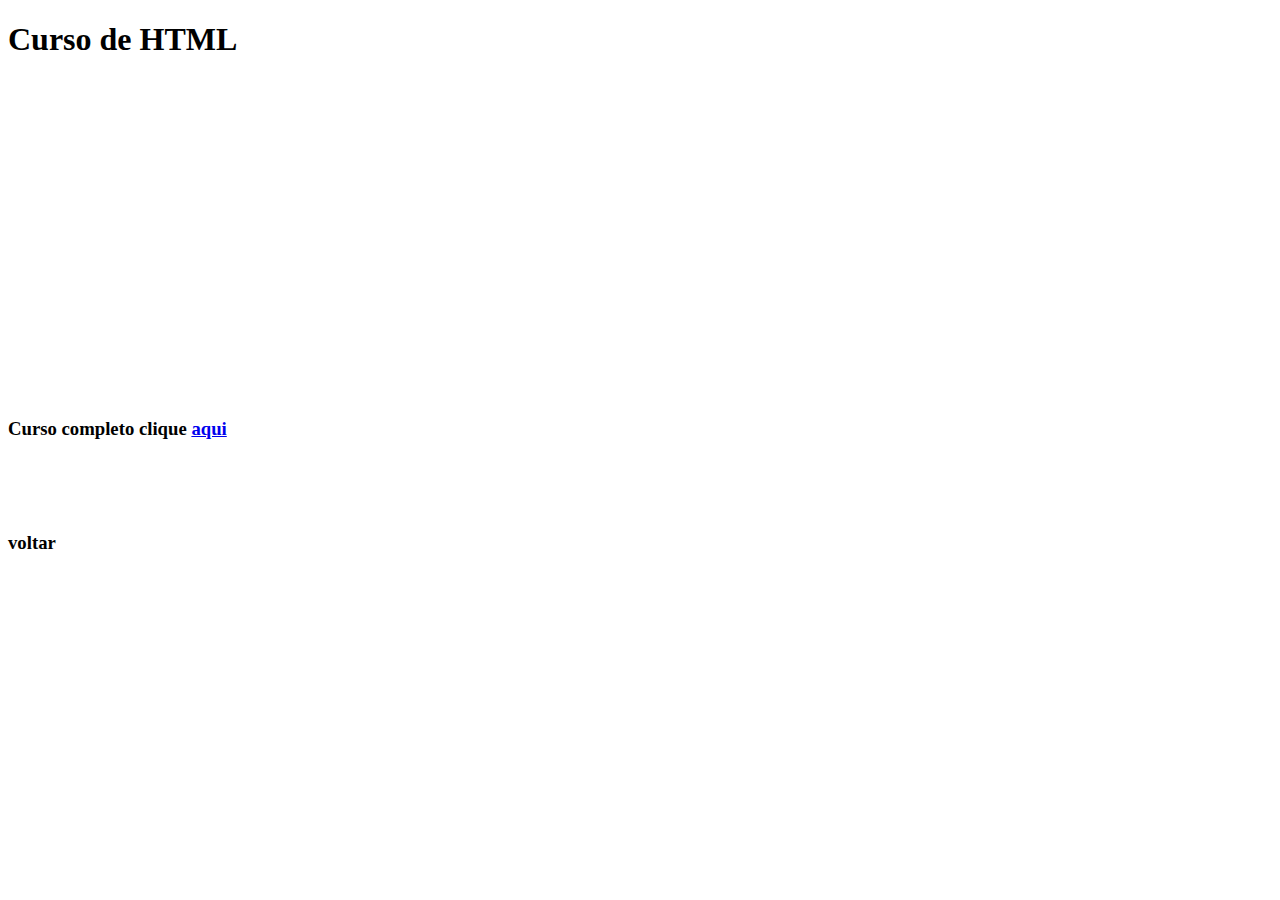
<file: Exercicios/Desafio 09/pag2.html>
<!DOCTYPE html>
<html lang="pt-br">
<head>
    <meta charset="UTF-8">
    <meta http-equiv="X-UA-Compatible" content="IE=edge">
    <meta name="viewport" content="width=device-width, initial-scale=1.0">
    <link rel="shortcut icon" href="logo.ico" type="image/x-icon">
    <title>Curso de HTML</title>
</head>
<body>
    <h1><strong>Curso de HTML</strong></h1>
    <p><iframe width="560" height="315" src="https://www.youtube.com/embed/epDCjksKMok" title="YouTube video player" frameborder="0" allow="accelerometer; autoplay; clipboard-write; encrypted-media; gyroscope; picture-in-picture" allowfullscreen></iframe></p>

    <h3>Curso completo clique <a href="https://www.youtube.com/playlist?list=PLHz_AreHm4dlAnJ_jJtV29RFxnPHDuk9o" target="_blank" rel="external">aqui</a></h3>

    <h3>
        <picture><a href="index.html" target="_self" rel="next"><img src="imagens/voltar.png" alt="imagem flexível"></a></picture>
        <p>voltar</p>
    </h3>
    
</body>
</html>
</file>
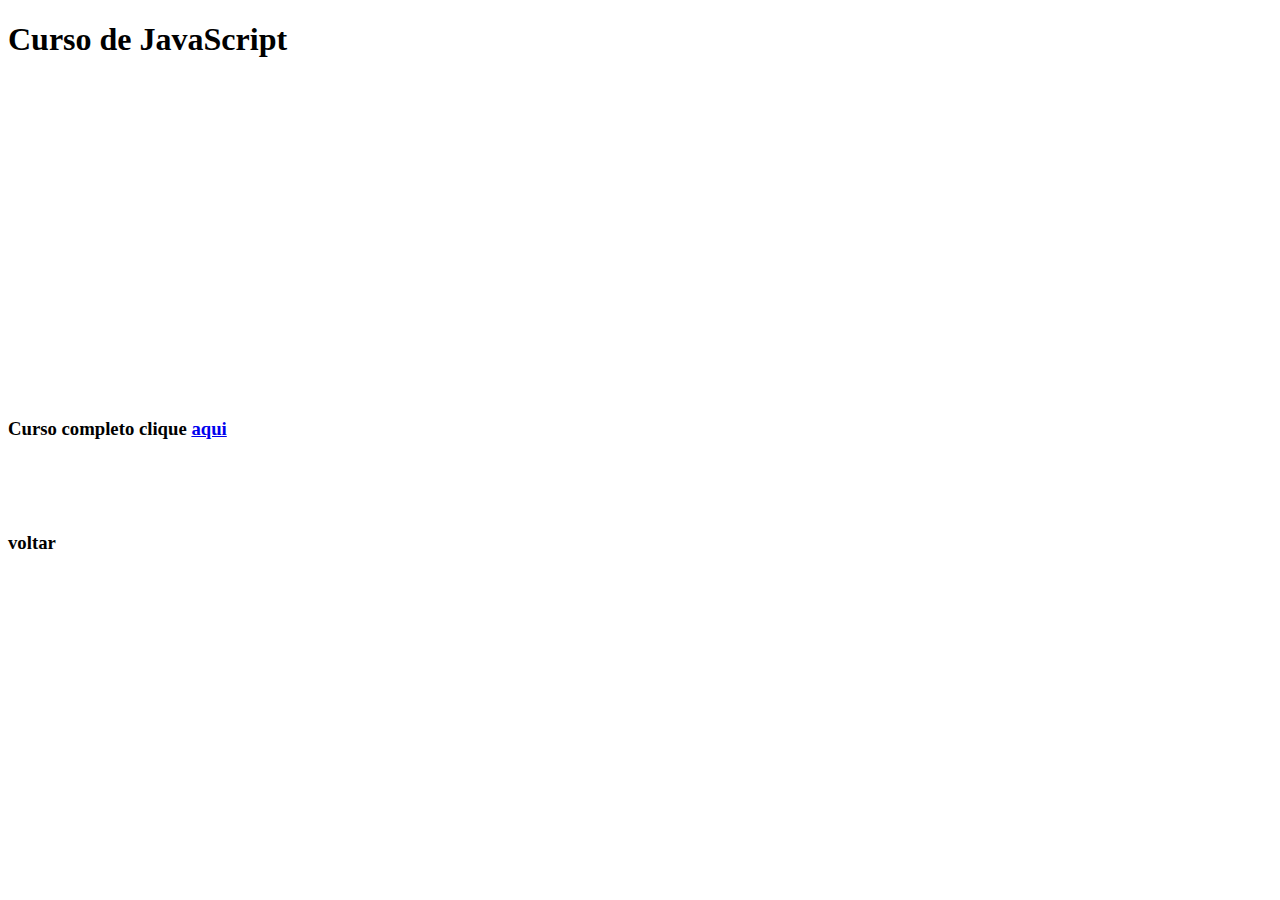
<file: Exercicios/Desafio 09/pag3.html>
<!DOCTYPE html>
<html lang="pt-br">
<head>
    <meta charset="UTF-8">
    <meta http-equiv="X-UA-Compatible" content="IE=edge">
    <meta name="viewport" content="width=device-width, initial-scale=1.0">
    <link rel="shortcut icon" href="logo.ico" type="image/x-icon">
    <title>Curso de JavaScript</title>
</head>
<body>
    <h1><strong>Curso de JavaScript</strong></h1>
    <p><iframe width="560" height="315" src="https://www.youtube.com/embed/1-w1RfGIov4" title="YouTube video player" frameborder="0" allow="accelerometer; autoplay; clipboard-write; encrypted-media; gyroscope; picture-in-picture" allowfullscreen></iframe></p>

    <h3>Curso completo clique <a href="https://www.youtube.com/watch?v=1-w1RfGIov4&list=PLHz_AreHm4dlsK3Nr9GVvXCbpQyHQl1o1" target="_blank" rel="external">aqui</a></h3>

    <h3>
        <picture><a href="index.html" target="_self" rel="next"><img src="imagens/voltar.png" alt="imagem flexível"></a></picture>
        <p>voltar</p>
    </h3>
    
</body>
</html>
</file>
<file: Exercicios/Desafio 12/estilo/style.css>
@charset "UTF-8";   

@import url('https://fonts.googleapis.com/css2?family=Passion+One&display=swap');


@import url('https://fonts.googleapis.com/css2?family=Sriracha&display=swap');


:root{
    --fonte1: Verdana, Geneva, Tahoma, sans-serif;
    --fonte2: 'Passion One', cursiva;
    --fonte3: 'Sriracha', cursiva;
}

*{
    margin: 0px;
    padding: 0px;
}

html, body{
    min-height: 100vh;
    background-color: lightgrey;
    font-family: var(--fonte1);
}

header{
    background-color: black;
    color: white;
    text-align: center; 
}

header>h1{
    padding-top: 50px;
    font-variant: small-caps;
    font-family:var(--fonte2);
    font-size: 10vw;
    
    
}

header>p{
    padding-bottom: 50px;   
    font-size: 2vw;
    
}

header a, footer a{
    color: white;
    text-decoration: none;
    font-weight: bolder;
}
header a:hover, footer a:hover{
    text-decoration: underline;
    color: brown;
}

section{
    padding-top: 10vh;
    padding-bottom: 10vh;
    line-height: 2em;
    padding-left: 30px;
    font-family: var(--fonte3);
    font-size: 3.5vw;
}

section > p{
    padding-bottom: 2em;
}

section.normal{
    background-color: white;
    color: black

}

section.imagem{
    background-color: rgba(85, 85, 85, 0.83) ;
    color:white;
    background-size: cover;
    background-attachment: fixed;
    text-shadow: 1px 1px 0px black;
    box-shadow: inset 6px 6px 10px 0px rgba(0, 0, 0, 0.346);
    background-position: right center;
}
section#img1{
    background-image: url('../imagens/background001.jpg');
    
}
section#img2{
    background-image: url('../imagens/background002.jpg');
}
section.imagem > p{
    background-color: rgba(0, 0, 0, 0.344);
    display: inline-block;
    padding: 5px;
    
}

footer > p{
    font-size: 2vw;
}

footer{
    color: white;
    background-color: black;
    text-align: center;
    padding: 10px;
    
}
</file>
